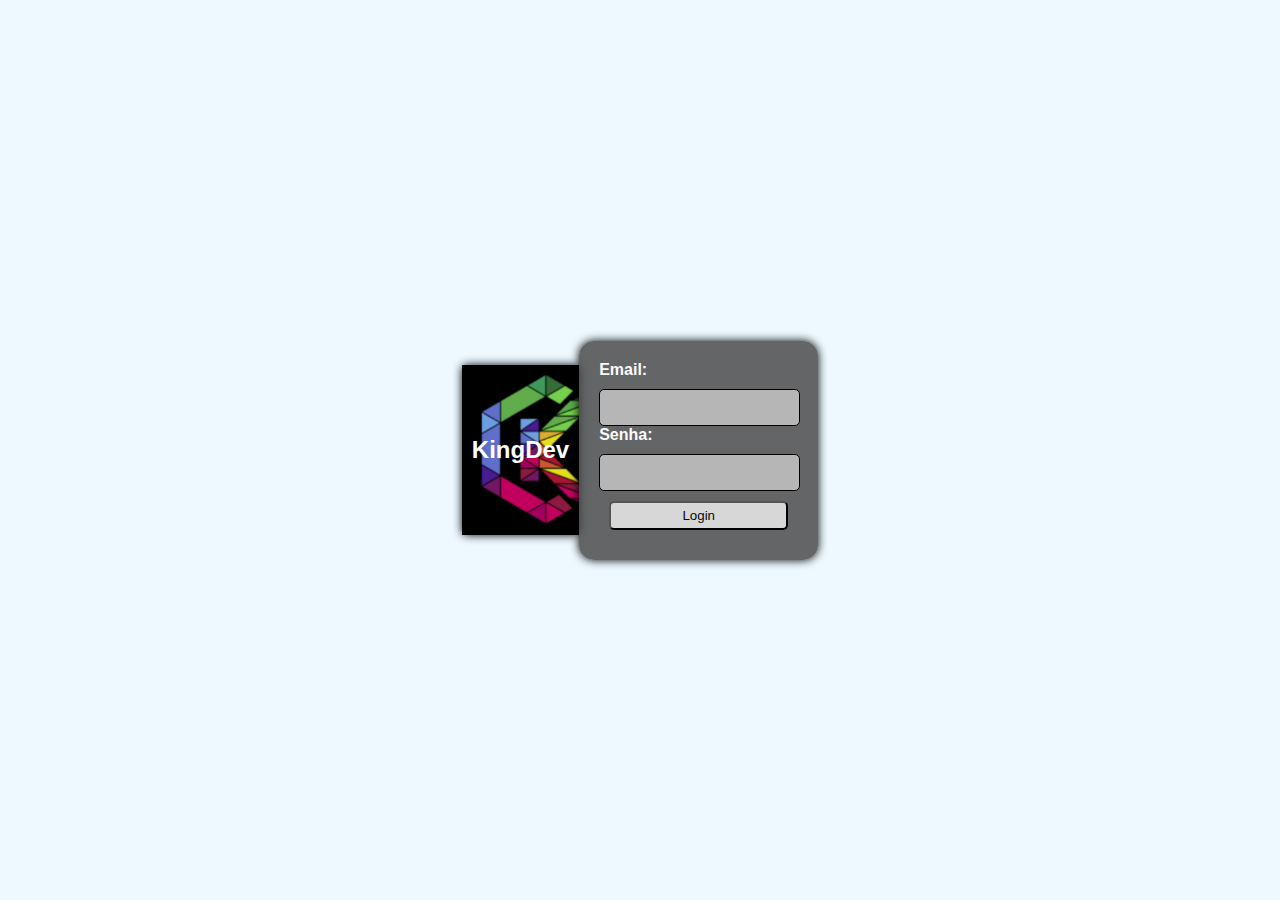
<file: suport/index.html>
<!DOCTYPE html>
<html lang="pt-br">
    <head>
        <meta charset="UTF-8">
        <meta name="viewport" content="Width=device-width, initial-scale=1.0">
        <link rel="stylesheet" type="text/css" href="suport.css">
        <title>suport</title>
    </head>
    <body>
       <div class="container">
        <h1> KingDev</h1>
       </div>
       <div class="box">
        <form action="#" method="post">
            <div class="form-gruop">
            <label for="email">Email:</label>
            <input type="text" id="email" name="email" required>
            </div>
            <div class="form-gruop">
             <label for="password">Senha:</label>
             <input type="password" id="password" name="password" required>
            </div>
            <button type="submit" class="login-button">Login</button>
            </form>
    </body>
</html>
</file>
<file: suport/suport.css>
body, h1, form{
    margin: 0;
    padding: 0;
}
body {
    width: 100vw;
  height: 100vh;
  margin: 0;
  display: flex;
  justify-content: center;
  align-items: center;
  font-family: Arial, Helvetica, sans-serif;
  background-color: rgb(237, 249, 255);
}
.container {
    text-align: center;
    max-width: 400px;
    border-radius: 5px;
    box-shadow:0px 0px 10px 0px rgb(0, 0, 0);

}
h1 {
    color: rgb(255, 255, 255);
    font-size: 24px;
    background-image: url(../Imagens/KingDev_Imag.jpg);
    background-size: cover;
    background-repeat: no-repeat;
    padding: 10px;
    line-height: 150px;
    margin: 0;
    }
    .box{
        background-color:rgba(65, 65, 65, 0.808);
        padding: 20px;
        margin: 20px 0;
        border-radius: 15px;
        box-shadow:0px 0px 10px 0px rgb(0, 0, 0);
}
.form-group {
    margin-bottom: 20px;
    text-align: left;
}
label {
    display: block;
    font-weight: bold;
    margin-bottom: 10px;
    color: #fcf9f9;
}
input[type="text"],
input[type="password"] {
    width: 90%;
    padding: 10px;
    border: 1px solid #000000;
    background-color: #b6b6b6;
    border-radius: 5px;
}
.login-button {
    width: 90%;
    background-color: #dadadaf8;
    color: #080808;
    padding: 5px;
    border-radius: 5px;
    cursor: pointer;
    transition: background-color 0.3s;
    margin: 10px;
    
}
.login-button:hover {
    background-color: rgb(253, 253, 253);
}
</file>
